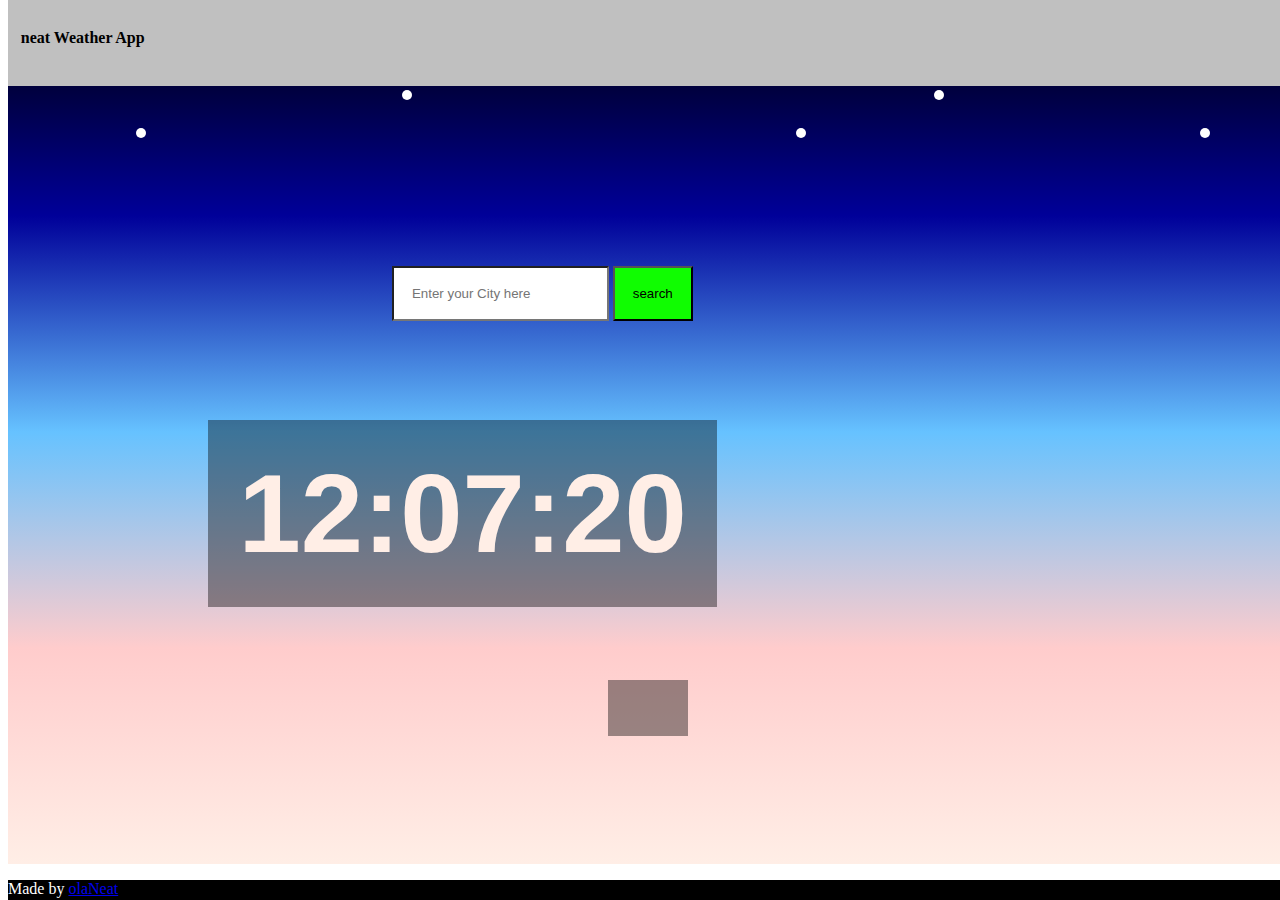
<file: html/index.html>
<!DOCTYPE html>
<html>
<head>
	<title>Neat Weather app</title>
	<meta charset="utf-8" name="viewport" content="inital-scale=1, maximum-scale=1, width=device-width user-scalable=0" />

	<script type="text/javascript" src="../js/search.js" defer></script>
	<script type="text/javascript" src="../js/main.js" defer></script>

	<link rel="stylesheet" type="text/css" href="../css/plurasight.css">
	<link rel="apple-touch-icon" sizes="180x180" href="../icons/apple-touch-icon.png">
	<link rel="icon" type="image/png" sizes="32x32" href="../icons/favicon-32x32.png">
	<link rel="icon" type="image/png" sizes="16x16" href="../icons/favicon-16x16.png">
	<link rel="manifest" href="../icons/site.webmanifest">
	<meta name="msapplication-TileColor" content="#00aba9">

</head>

<body>
	<script type="text/javascript">
		if ('serviceWorker' in navigator) {
			window.addEventListener('load', ()=>{
				navigator.serviceWorker.register('js/service-worker.js')
				.then(registration =>{
					console.log('registration suceesful', registration)
				})
				.catch(err =>{
					console.log('error during registration', err)
				})
			} )
		}
	</script>
	<div class="background">
		<div id="list">	
			<div class="box1 boxes"></div>
			<div class="box2 boxes"></div>
			<div class="box3 boxes"></div>
			<div class="box4 boxes"></div>
			<div class="box5 boxes"></div>
		</div>
		<navbar id="mynav">
		<p>neat Weather App</p>
			
		</navbar>	
		<div class="row">
			<div id="search-form">
				<div id="content">
					<form action="" id="myform" method="get">
						<input id="search-text"  class="form-control" type="text" name="" placeholder="Enter your City here">
						<input type="submit"  id="search-btn" class="form-control btn btn-success" value="search" name="search">
					</form>																																																																																																																																																																					
					<span id="msg"> </span>
				</div>
			</div>
		</div>	
		<div id="row" >
			<div id="clock">
				<span id="currentTime"></span>	
			</div>
			<div id="details">
				<ul class="cities">
				</ul>
				<div id="report">
					<p id="citi"></p>
					<p id="temp"></p>
					<figure id="imgElement">
						<figcaption id="mycaption"></figcaption>		
					</figure>
				</div>
			</div>
			
		</div>	
	</div>
	<script type="text/javascript" src="../js/cache.js" defer></script>	
</body>
<div id="footer">
				Made by <a target="_blank" href="https://codepen.io/olaneat/full/mdPYmbK">olaNeat</a>
			</div>


</html>
</file>
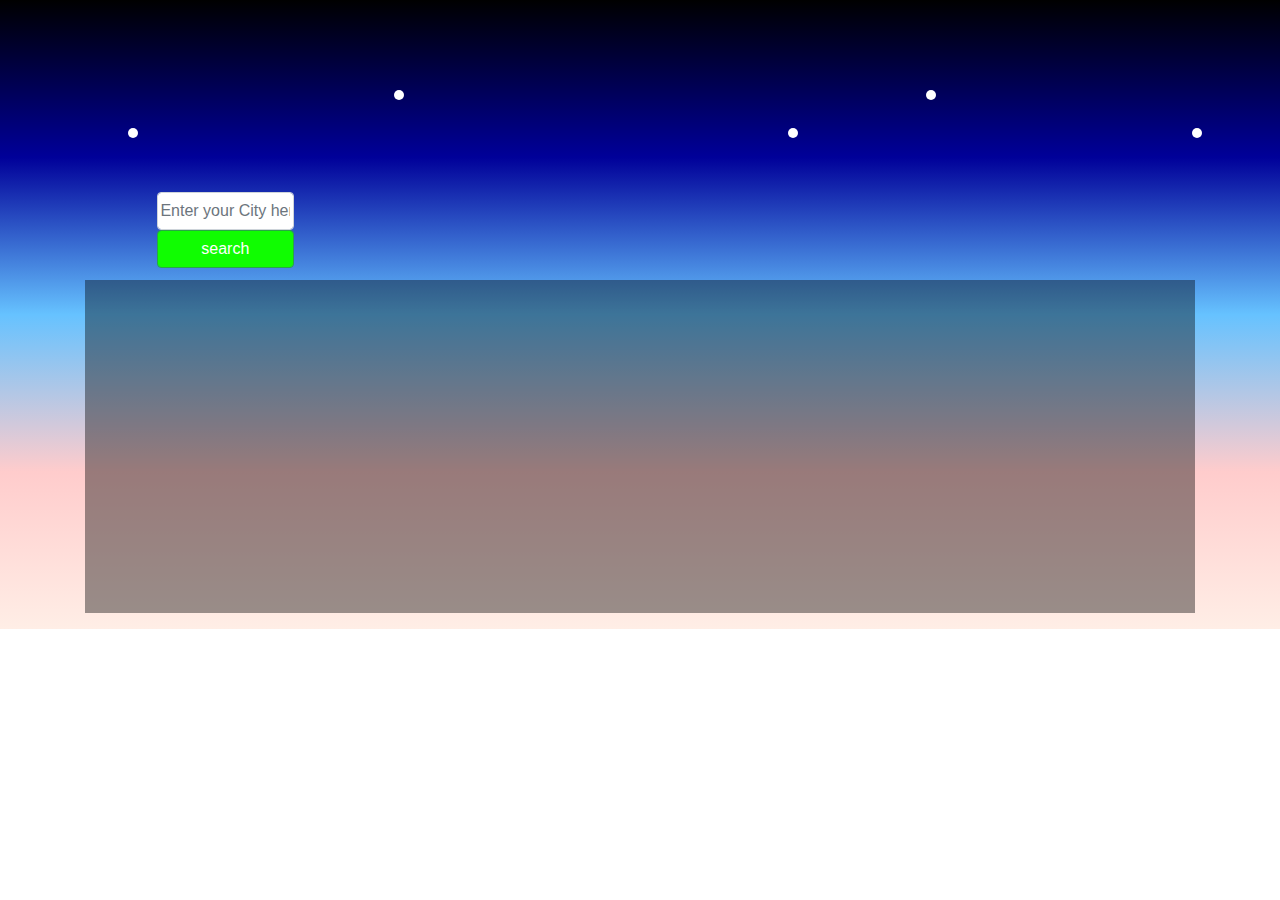
<file: html/plurasight.html>
<!DOCTYPE html>
<html>
<head>
	<title>Neat Weather app</title>
	<meta charset="utf-8" name="viewport" content="inital-scale=1, maximum-scale=1, width=device-width user-scalable=0" />
	<link rel="stylesheet" href="https://stackpath.bootstrapcdn.com/bootstrap/4.5.2/css/bootstrap.min.css" integrity="	     	sha384-JcKb8q3iqJ61gNV9KGb8thSsNjpSL0n8PARn9HuZOnIxN0hoP+VmmDGMN5t9UJ0Z" crossorigin="anonymous">
	<script src="https://code.jquery.com/jquery-3.5.1.slim.min.js" integrity="sha384-DfXdz2htPH0lsSSs5nCTpuj/zy4C+OGpamoFVy38MVBnE+IbbVYUew+OrCXaRkfj" crossorigin="anonymous"></script>
	<script src="https://cdn.jsdelivr.net/npm/popper.js@1.16.1/dist/umd/popper.min.js" integrity="sha384-9/reFTGAW83EW2RDu2S0VKaIzap3H66lZH81PoYlFhbGU+6BZp6G7niu735Sk7lN" crossorigin="anonymous"></script>
	<script src="https://stackpath.bootstrapcdn.com/bootstrap/4.5.2/js/bootstrap.min.js" integrity="sha384-B4gt1jrGC7Jh4AgTPSdUtOBvfO8shuf57BaghqFfPlYxofvL8/KUEfYiJOMMV+rV" crossorigin="anonymous"></script>
	<script type="text/javascript" src="../js/search.js" defer></script>
	<link rel="stylesheet" type="text/css" href="../css/plurasight.css">
	<link rel="apple-touch-icon" sizes="180x180" href="../icons/apple-touch-icon.png">
	<link rel="icon" type="image/png" sizes="32x32" href="../icons/favicon-32x32.png">
	<link rel="icon" type="image/png" sizes="16x16" href="../icons/favicon-16x16.png">
	<link rel="manifest" href="../icons/site.webmanifest">
	<meta name="msapplication-TileColor" content="#00aba9">

</head>

<body>
	<script type="text/javascript">
		if ('serviceWorker' in navigator) {
			window.addEventListener('load', ()=>{
				navigator.serviceWorker.register('js/service-worker.js')
				.then(registration =>{
					console.log('registration suceesful', registration)
				})
				.catch(err =>{
					console.log('error during registration', err)
				})
			} )
		}
	</script>
	<div class="background">
		
		<div id="list">	
			<div class="box1 boxes"></div>
			<div class="box2 boxes"></div>
			<div class="box3 boxes"></div>
			<div class="box4 boxes"></div>
			<div class="box5 boxes"></div>
		</div>

		<div class="container">
			<div class="row">
				<div id="search-form">
					<div id="content" class="form-row col-sm-9 col-lg-9 col-md-9">
						<form action="" id="myform" method="get">
							<input id="search-text"  class="form-control" type="text" name="" placeholder="Enter your City here">
							<input type="submit"  id="search-btn" class="form-control btn btn-success" value="search" name="search">
						</form>
						<span id="msg"> </span>
					</div>
				</div>
			</div>	

			<div class="row" id="details">
				<div class="col-md-3 col-sm-3 col-lg-3">
					



					</div>
				</div>
				<div class="col-sm-6 col-md-6 col-lg-4">
					<ul class="weather-details">

					</ul>

					<div id="report">
						<p id="citi"></p>
						<p id="temp"></p>
						<figure id="imgElement">
							<figcaption id="mycaption"></figcaption>		
						</figure>

					</div>
				</div>
			</div>
		</div>

		
</div>
	<script type="text/javascript" src="../js/cache.js" defer></script>

		
</body>
</html>
</file>
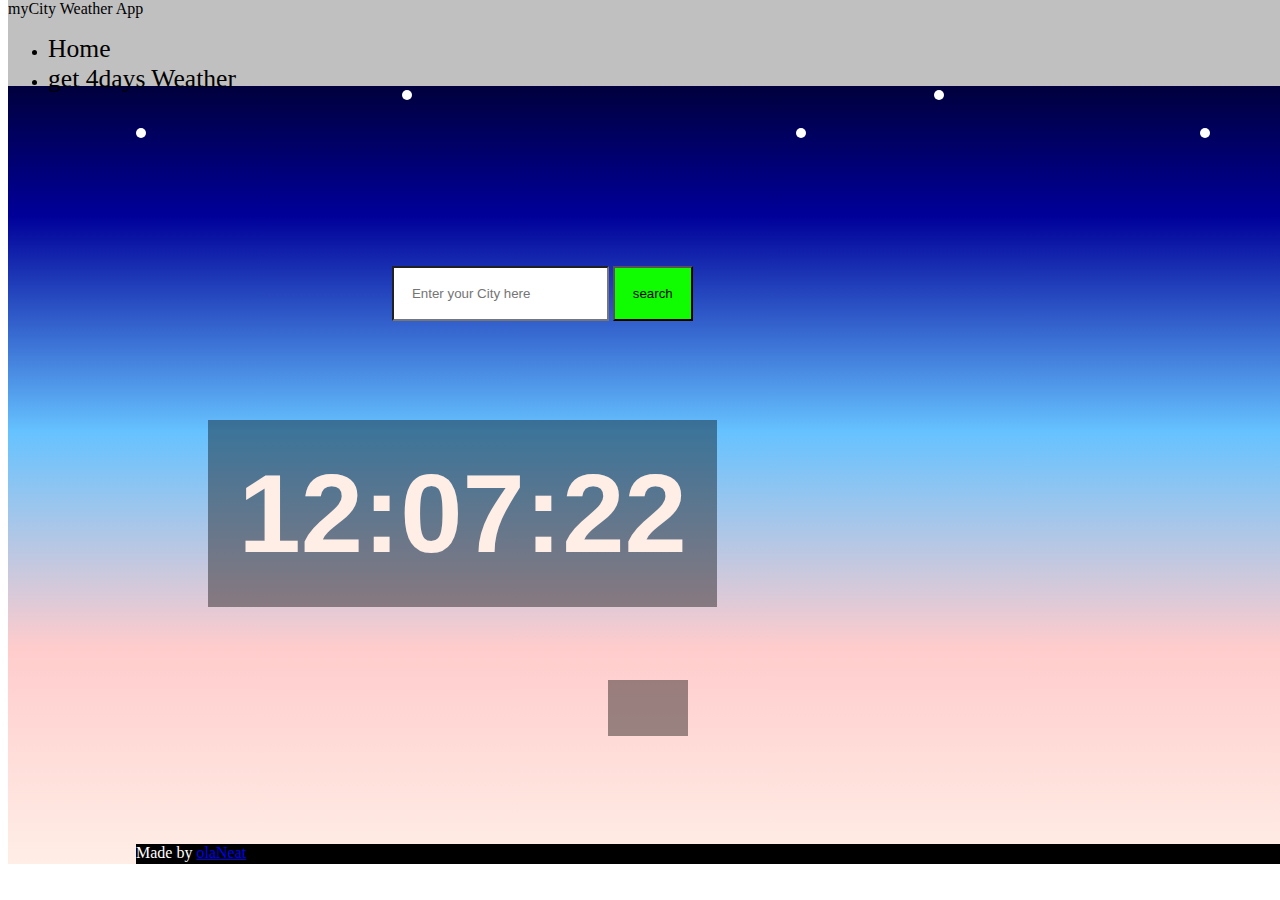
<file: public/html/more.html>
<!DOCTYPE html>
<html>
<head>
	<title>Neat Weather app</title>
	<meta charset="utf-8" name="viewport" content="inital-scale=1, maximum-scale=1, width=device-width user-scalable=0" />

	<script type="text/javascript" src="../js/daily_weather.js" defer></script>
	<script type="text/javascript" src="../js/main.js" defer></script>
	<script type="text/javascript" src="../js/cache.js" defer></script>	


	<link rel="stylesheet" type="text/css" href="../css/plurasight.css">
	<link rel="apple-touch-icon" sizes="180x180" href="../icons/apple-touch-icon.png">
	<link rel="icon" type="image/png" sizes="32x32" href="../icons/favicon-32x32.png">
	<link rel="icon" type="image/png" sizes="16x16" href="../icons/favicon-16x16.png">
	<link rel="manifest" href="../icons/site.webmanifest">
	<meta name="msapplication-TileColor" content="#00aba9">

</head>

<body>
	<script type="text/javascript">
		if ('serviceWorker' in navigator) {
			window.addEventListener('load', ()=>{
				navigator.serviceWorker.register('js/service-worker.js')
				.then(registration =>{
					console.log('registration suceesful', registration)
				})
				.catch(err =>{
					console.log('error during registration', err)
				})
			} )
		}
	</script>
	<div class="background">
		<div id="list">	
			<div class="box1 boxes"></div>
			<div class="box2 boxes"></div>
			<div class="box3 boxes"></div>
			<div class="box4 boxes"></div>
			<div class="box5 boxes"></div>
		</div>
		<navbar id="mynav">
		myCity Weather App
			<ul>
				<li>
					<a href="plurasight.html">
						Home
					</a>
				</li>
				<li>
					<a href="more.html">
						get 4days Weather
					</a>
				</li>
			</ul>	
		</navbar>	
		<div class="row">
			<div id="search-form">
				<div id="content">
					<form action="" id="myform" method="get">
						<input id="search-text"  class="form-control" type="text" name="" placeholder="Enter your City here">
						<input type="submit"  id="search-btn" class="form-control btn btn-success" value="search" name="search">
					</form>																																																																																																																																																																					
					<span id="msg"> </span>
				</div>
			</div>
		</div>	
		<div id="row" >
			<div id="clock">
				<span id="currentTime"></span>	
			</div>
			<div id="details">
				<ul class="cities">
				</ul>
				<div id="report">
					<p id="citi"></p>
					<p id="temp"></p>
					<figure id="imgElement">
						<figcaption id="mycaption"></figcaption>		
					</figure>
				</div>
			</div>
			<div id="footer">
				Made by <a target="_blank" href="https://codepen.io/olaneat/full/mdPYmbK">olaNeat</a>
			</div>
		</div>	
	</div>
</body>



</html>
</file>
<file: css/plurasight.css>
/*
styles for large devices 
*/
@media(min-width: 800px){
	#mynav{
		position: absolute;
		width: 100%;
		height: 10%;
		top: 0%;
		background-color: silver;

	}
	#mynav p{
		padding: 1% ;
		color: #000;
		font-family: cursive;
		font-weight: bold;
		font-size: 1em;
	}

	#row{
		display: flex;
		flex-direction: column;
		margin: 10%;
		height:auto;
	}

	#clock{
		width: 100%;
		margin: 0% 7% 10% 7%;
		height: auto;
	}

	#currentTime{
		background-color: rgba(0, 0, 0, 0.4);
		color: #ffeee6;
		padding: 3%;
		font-family: 'Orbitron', sans-serif;
		font-size: 7rem;
		font-weight: bolder;
	}


	#details{
		width: auto;
		height: auto;
		background-color: rgba(0, 0, 0, 0.4);
		color: linen;
		margin: auto;
	}
	#details div{
		padding: 15%;
	}

	.background{
		background: linear-gradient(black, #000099, #66c2ff, #ffcccc, #ffeee6);
		width:100%;
		position: fixed;
		top: 0px;
		margin: 0px;
		padding: 0px;
	}

	#list{
		display: flex;
		margin-bottom: 30px;
	}



	.boxes{
		height: 10px;
		width: 10px;
		border-radius: 50%;
		animation-iteration-count: infinite;
		background-color: #fff;

	}

	.box1{
		animation-name: twinkle;
		margin-left: 10%;
		margin-top: 10%;
		animation-duration: 1s;
		display:inline-block;
	}

	.box2{
		animation-name: twinkle;
		margin-left: 20%;
		margin-top: 7%;
		animation-duration: 1s;

	}

	.box3{
		animation-name: twinkle;
		margin-left: 30%;
		margin-top: 10%;
		animation-duration: 1s;
	}

	.box4{
		animation-name: twinkle;
		margin-left: 10%;
		margin-top: 7%;
		animation-duration: 1s;

	}

	.box5{
		animation-name: twinkle;
		margin-left: 20%;
		margin-top: 10%;
		animation-duration: 1s;

	}

	@keyframes twinkle{
		25%{
			opacity: 0.5;
			transform: scale(0.5);
		
	}
}
	#content{
		margin: 10% 10% 5% 30%;
		width: 70%;
		
	}	

	form{
		margin: auto ;
		width: auto;
		height: auto;
	}

	#footer{
		margin:0%;
		background-color: green;
		width: 100px;
		height: 20px;
	}
	[type="submit"]{
		background-color: #10fd01;
		padding: 2%;
		
	}

	[type="text"]{
		background-color: #fff;
		padding: 2%;
	
	}

	li a{
		color: #000;
		text-decoration:none;
		font-size: 1.6rem;
	}
	a:hover{
		color:rgba(151, 140, 124, 0.5);
	}

	#footer{
		background-color: #000;
		color: white;
		position: absolute;
		width: 100%;
		bottom: 0%;
	}
}

/*
styles for small width devices 
*/

@media(max-width:798px){
	#mynav{
		position: absolute;
		width: 100%;
		height: 10%;
		top: 0%;
		background-color: silver;

	}
	#mynav p{
		padding: 1% ;
		color: #000;
		font-family: cursive;
		font-weight: bold;
		font-size: 1em;
	}


	#row{
		display: flex;
		flex-direction: column;
		margin-top:10%
	}

	#clock{
		width: auto;
		margin: 0% 10% 10% 10%;
		height: auto;
	}

	#currentTime{
		background-color: rgba(0, 0, 0, 0.4);
		color: #ffeee6;
		padding: 3%;
		font-family: 'Orbitron', sans-serif;
		font-size: 4rem;
		font-weight: bolder;
	}

	.background{
		background: linear-gradient(black, #000099, #66c2ff, #ffcccc, #ffeee6);
		width:100%;
		position: fixed;
		top: 0px;
		margin: 0px;
		padding: 0px;
	}

	#list{
		display: flex;
		margin-bottom: 30px;
	}

	#details{
		width: auto;
		height: auto;
		background-color: rgba(0, 0, 0, 0.4);
		color: linen;
		margin: auto;
	}

	#details div{
		padding: 15%
	}

	.boxes{
		height: 10px;
		width: 10px;
		border-radius: 50%;
		animation-iteration-count: infinite;
		background-color: #fff;

	}
	
	.box1{
		animation-name: twinkle;
		margin-left: 10%;
		margin-top: 27%;
		animation-duration: 1s;
		display:inline-block;
	}

	.box2{
		animation-name: twinkle;
		margin-left: 20%;
		margin-top: 22%;
		animation-duration: 1s;

	}

	.box3{
		animation-name: twinkle;
		margin-left: 30%;
		margin-top: 27%;
		animation-duration: 1s;
	}

	.box4{
		animation-name: twinkle;
		margin-left: 10%;
		margin-top: 22%;
		animation-duration: 1s;

	}

	.box5{
		animation-name: twinkle;
		margin-left: 20%;
		margin-top: 20%;
		animation-duration: 1s;

	}

	@keyframes twinkle{
		25%{
			opacity: 0.5;
			transform: scale(0.5);
		
	}
}
	#content{
		margin: auto;
		width: 70%;
		
	}	

	form{
		margin-top: 10% ;
		height: auto;
	}

	[type="submit"]{
		width: 100%;
		background-color: #10fd01;
		padding: 3%;
	}

	[type="text"]{
		width: 100%;
		background-color: #fff;
		margin-bottom: 2%;
		padding: 3%
	}

	
	li a{
		color: #000;
		text-decoration:none;
	}

	#footer{
		background-color: #000;
		color: white;
		position: absolute;
		width: 100%;
		bottom: 0%;
	}
}
</file>
<file: public/css/plurasight.css>
/*
styles for large devices 
*/
@media(min-width: 800px){
	#mynav{
		position: absolute;
		width: 100%;
		height: 10%;
		top: 0%;
		background-color: silver;

	}
	#mynav p{
		padding: 1% ;
		color: #000;
		font-family: cursive;
		font-weight: bold;
		font-size: 1em;
	}

	#row{
		display: flex;
		flex-direction: column;
		margin: 10%;
		height:auto;
	}

	#clock{
		width: 100%;
		margin: 0% 7% 10% 7%;
		height: auto;
	}

	#currentTime{
		background-color: rgba(0, 0, 0, 0.4);
		color: #ffeee6;
		padding: 3%;
		font-family: 'Orbitron', sans-serif;
		font-size: 7rem;
		font-weight: bolder;
	}


	#details{
		width: auto;
		height: auto;
		background-color: rgba(0, 0, 0, 0.4);
		color: linen;
		margin: auto;
	}
	#details div{
		padding: 15%;
	}

	.background{
		background: linear-gradient(black, #000099, #66c2ff, #ffcccc, #ffeee6);
		width:100%;
		position: fixed;
		top: 0px;
		margin: 0px;
		padding: 0px;
	}

	#list{
		display: flex;
		margin-bottom: 30px;
	}



	.boxes{
		height: 10px;
		width: 10px;
		border-radius: 50%;
		animation-iteration-count: infinite;
		background-color: #fff;

	}

	.box1{
		animation-name: twinkle;
		margin-left: 10%;
		margin-top: 10%;
		animation-duration: 1s;
		display:inline-block;
	}

	.box2{
		animation-name: twinkle;
		margin-left: 20%;
		margin-top: 7%;
		animation-duration: 1s;

	}

	.box3{
		animation-name: twinkle;
		margin-left: 30%;
		margin-top: 10%;
		animation-duration: 1s;
	}

	.box4{
		animation-name: twinkle;
		margin-left: 10%;
		margin-top: 7%;
		animation-duration: 1s;

	}

	.box5{
		animation-name: twinkle;
		margin-left: 20%;
		margin-top: 10%;
		animation-duration: 1s;

	}

	@keyframes twinkle{
		25%{
			opacity: 0.5;
			transform: scale(0.5);
		
	}
}
	#content{
		margin: 10% 10% 5% 30%;
		width: 70%;
		
	}	

	form{
		margin: auto ;
		width: auto;
		height: auto;
	}

	#footer{
		margin:0%;
		background-color: green;
		width: 100px;
		height: 20px;
	}
	[type="submit"]{
		background-color: #10fd01;
		padding: 2%;
		
	}

	[type="text"]{
		background-color: #fff;
		padding: 2%;
	
	}

	li a{
		color: #000;
		text-decoration:none;
		font-size: 1.6rem;
	}
	a:hover{
		color:rgba(151, 140, 124, 0.5);
	}

	#footer{
		background-color: #000;
		color: white;
		position: absolute;
		width: 100%;
		bottom: 0%;
	}
}

/*
styles for small width devices 
*/

@media(max-width:798px){
	#mynav{
		position: absolute;
		width: 100%;
		height: 10%;
		top: 0%;
		background-color: silver;

	}
	#mynav p{
		padding: 1% ;
		color: #000;
		font-family: cursive;
		font-weight: bold;
		font-size: 1em;
	}


	#row{
		display: flex;
		flex-direction: column;
		margin-top:10%
	}

	#clock{
		width: auto;
		margin: 0% 10% 10% 10%;
		height: auto;
	}

	#currentTime{
		background-color: rgba(0, 0, 0, 0.4);
		color: #ffeee6;
		padding: 3%;
		font-family: 'Orbitron', sans-serif;
		font-size: 4rem;
		font-weight: bolder;
	}

	.background{
		background: linear-gradient(black, #000099, #66c2ff, #ffcccc, #ffeee6);
		width:100%;
		position: fixed;
		top: 0px;
		margin: 0px;
		padding: 0px;
	}

	#list{
		display: flex;
		margin-bottom: 30px;
	}

	#details{
		width: auto;
		height: auto;
		background-color: rgba(0, 0, 0, 0.4);
		color: linen;
		margin: auto;
	}

	#details div{
		padding: 15%
	}

	.boxes{
		height: 10px;
		width: 10px;
		border-radius: 50%;
		animation-iteration-count: infinite;
		background-color: #fff;

	}
	
	.box1{
		animation-name: twinkle;
		margin-left: 10%;
		margin-top: 27%;
		animation-duration: 1s;
		display:inline-block;
	}

	.box2{
		animation-name: twinkle;
		margin-left: 20%;
		margin-top: 22%;
		animation-duration: 1s;

	}

	.box3{
		animation-name: twinkle;
		margin-left: 30%;
		margin-top: 27%;
		animation-duration: 1s;
	}

	.box4{
		animation-name: twinkle;
		margin-left: 10%;
		margin-top: 22%;
		animation-duration: 1s;

	}

	.box5{
		animation-name: twinkle;
		margin-left: 20%;
		margin-top: 20%;
		animation-duration: 1s;

	}

	@keyframes twinkle{
		25%{
			opacity: 0.5;
			transform: scale(0.5);
		
	}
}
	#content{
		margin: auto;
		width: 70%;
		
	}	

	form{
		margin-top: 10% ;
		height: auto;
	}

	[type="submit"]{
		width: 100%;
		background-color: #10fd01;
		padding: 3%;
	}

	[type="text"]{
		width: 100%;
		background-color: #fff;
		margin-bottom: 2%;
		padding: 3%
	}

	
	li a{
		color: #000;
		text-decoration:none;
	}

	#footer{
		background-color: #000;
		color: white;
		position: absolute;
		width: 100%;
		bottom: 0%;
	}
}
</file>
